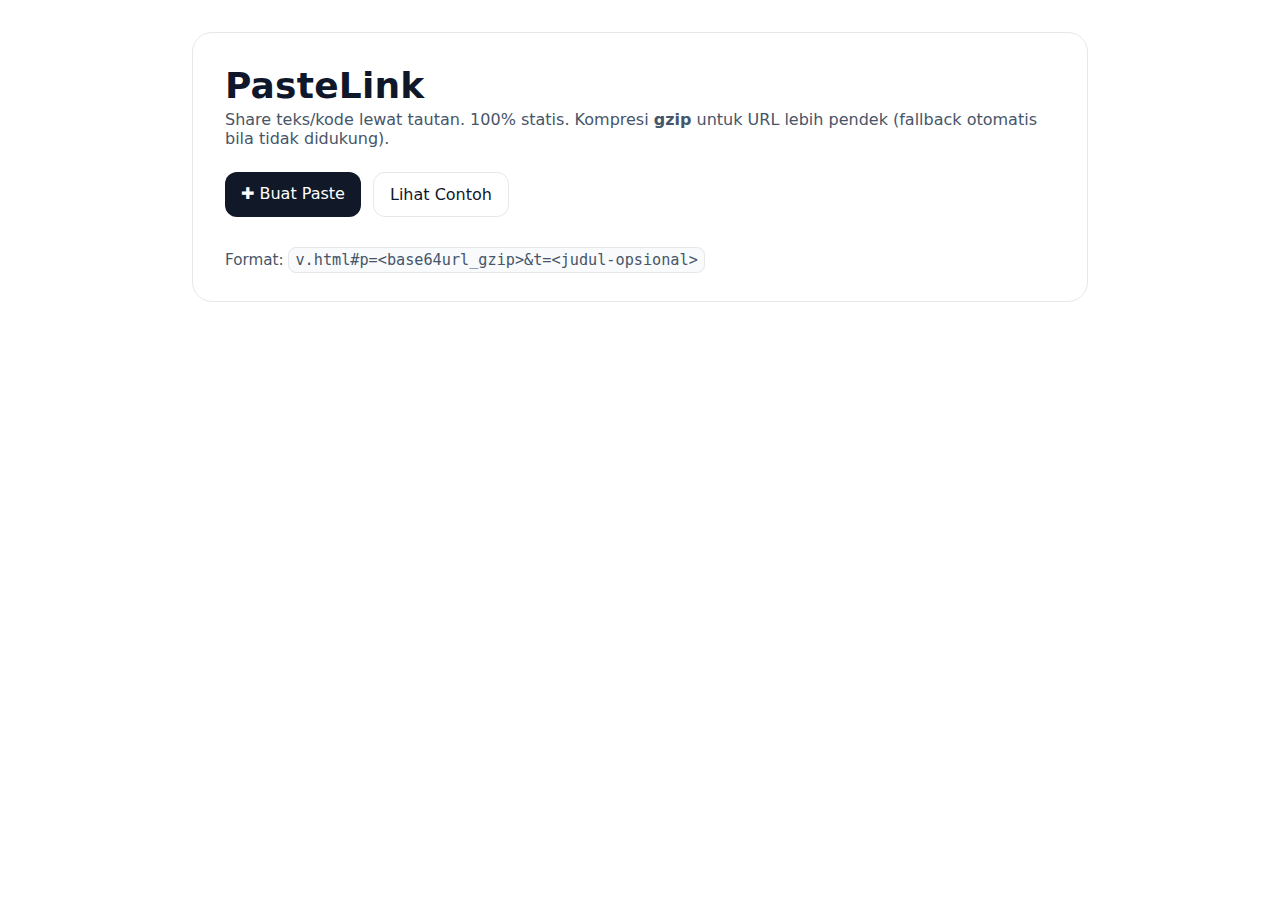
<file: index.html>
<!doctype html>
<html lang="id">
<head>
  <meta charset="utf-8" />
  <meta name="viewport" content="width=device-width, initial-scale=1" />
  <title>PasteLink — Share teks via URL</title>
  <style>
    :root { color-scheme: light; --fg:#0f172a; --muted:#475569; --border:#e5e7eb; --bg:#fff; --bg-soft:#f8fafc; --btn:#111827; --btn-fg:#fff; }
    *{box-sizing:border-box} html,body{height:100%}
    body{margin:0;font-family:ui-sans-serif,system-ui,-apple-system,"Segoe UI",Roboto;color:var(--fg);background:var(--bg)}
    .wrap{max-width:960px;margin:0 auto;padding:32px}
    .hero{display:grid;gap:16px;background:var(--bg);padding:32px;border:1px solid var(--border);border-radius:20px}
    h1{margin:0;font-size:clamp(24px,3.5vw,36px);letter-spacing:.2px}
    p{margin:.25rem 0 0}
    .muted{color:var(--muted)}
    .row{display:flex;gap:12px;flex-wrap:wrap;margin-top:8px}
    a.btn{display:inline-block;padding:12px 16px;border-radius:12px;text-decoration:none;background:var(--btn);color:var(--btn-fg)}
    a.ghost{background:var(--bg);color:var(--fg);border:1px solid var(--border)}
    code{background:var(--bg-soft);border:1px solid var(--border);padding:3px 6px;border-radius:8px}
    footer{margin-top:18px;color:var(--muted);font-size:.95rem}
  </style>
</head>
<body>
  <div class="wrap">
    <section class="hero">
      <div>
        <h1>PasteLink</h1>
        <p class="muted">Share teks/kode lewat tautan. 100% statis. Kompresi <b>gzip</b> untuk URL lebih pendek (fallback otomatis bila tidak didukung).</p>
      </div>
      <div class="row">
        <a class="btn" href="create.html">✚ Buat Paste</a>
        <a class="ghost btn" href="v.html#p=demo&t=Contoh">Lihat Contoh</a>
      </div>
      <footer>Format: <code>v.html#p=&lt;base64url_gzip&gt;&amp;t=&lt;judul-opsional&gt;</code></footer>
    </section>
  </div>
</body>
</html>
</file>
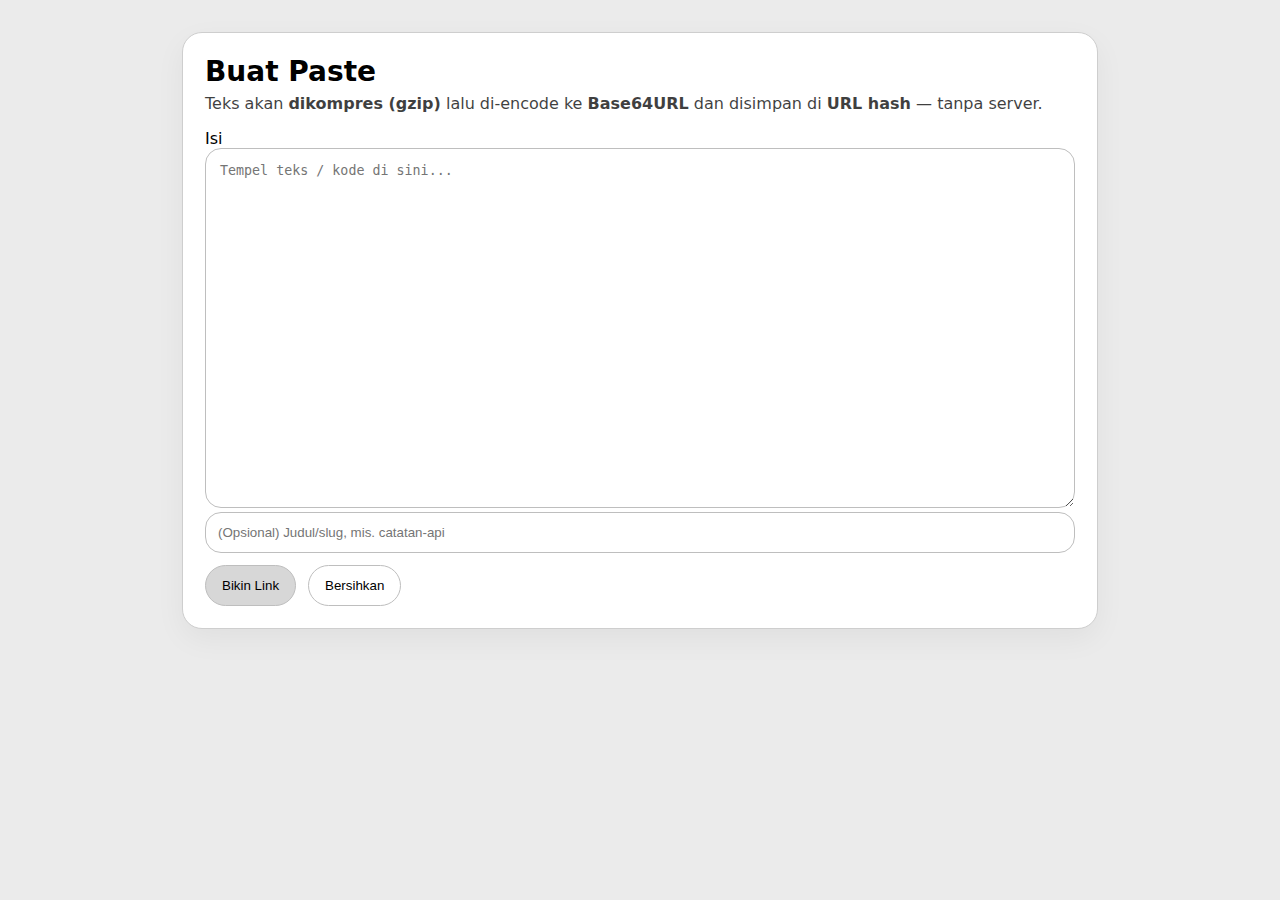
<file: create.html>
<!doctype html>
<html lang="id">
<head>
  <meta charset="utf-8" />
  <meta name="viewport" content="width=device-width, initial-scale=1" />
  <title>Buat Paste — PasteLink</title>
  <style>
    :root { color-scheme: light dark; }
    *{box-sizing:border-box}
    body{font-family:ui-sans-serif,system-ui,-apple-system,"Segoe UI",Roboto;margin:0;background:color-mix(in oklab, Canvas 94%, CanvasText 6%)}
    .wrap{max-width:980px;margin:0 auto;padding:32px}
    .grid{display:grid;grid-template-columns:1fr;gap:18px}
    .panel{background:Canvas;border:1px solid color-mix(in oklab, CanvasText 15%, Canvas 85%);border-radius:20px;padding:22px;box-shadow:0 10px 30px rgba(0,0,0,.05)}
    h1{margin:0 0 6px;font-size:clamp(20px,3vw,28px)}
    p.muted{opacity:.75;margin:.25rem 0 1rem}
    textarea{width:100%;min-height:360px;padding:14px;border-radius:16px;border:1px solid color-mix(in oklab, CanvasText 20%, Canvas 80%);background:Canvas}
    input[type="text"]{width:100%;padding:12px;border-radius:16px;border:1px solid color-mix(in oklab, CanvasText 20%, Canvas 80%);background:Canvas}
    .row{display:flex;gap:12px;flex-wrap:wrap;align-items:center}
    button{padding:12px 16px;border-radius:999px;border:1px solid color-mix(in oklab, CanvasText 20%, Canvas 80%);background:color-mix(in oklab, Canvas 88%, CanvasText 12%);cursor:pointer}
    button.ghost{background:transparent}
    .card{border:1px dashed color-mix(in oklab, CanvasText 24%, Canvas 76%);border-radius:16px;padding:14px}
    .link{word-break:break-all;font-family:ui-monospace, SFMono-Regular, Menlo, Consolas, monospace}
    .stat{font-size:.92rem;opacity:.85}
    .ok{color:color-mix(in oklab, green 60%, CanvasText 40%)}
    .warn{color:color-mix(in oklab, orange 60%, CanvasText 40%)}
  </style>
</head>
<body>
  <div class="wrap">
    <div class="grid">
      <section class="panel">
        <h1>Buat Paste</h1>
        <p class="muted">Teks akan <b>dikompres (gzip)</b> lalu di-encode ke <b>Base64URL</b> dan disimpan di <b>URL hash</b> — tanpa server.</p>

        <label class="muted">Isi</label>
        <textarea id="input" placeholder="Tempel teks / kode di sini..."></textarea>

        <div class="row">
          <input id="title" type="text" placeholder="(Opsional) Judul/slug, mis. catatan-api" />
          <button id="make">Bikin Link</button>
          <button id="clear" class="ghost">Bersihkan</button>
        </div>

        <div id="stats" class="stat"></div>

        <div id="result" class="card" hidden>
          <div class="muted">Link paste kamu:</div>
          <div id="outlink" class="link"></div>
          <div class="row" style="margin-top:8px">
            <button id="copy">Copy Link</button>
            <button id="open">Buka Link</button>
          </div>
        </div>
      </section>
    </div>
  </div>

<script>
// ===== Helpers: Base64URL & (De)Compression =====
const te = new TextEncoder(), td = new TextDecoder();

function b64url(bytes){
  let bin = '';
  const arr = new Uint8Array(bytes);
  for (let i=0;i<arr.length;i++) bin += String.fromCharCode(arr[i]);
  const b64 = btoa(bin).replace(/\+/g,'-').replace(/\//g,'_').replace(/=+$/,'');
  return b64;
}
function b64urlToBytes(str){
  const b64 = str.replace(/-/g,'+').replace(/_/g,'/');
  const pad = '='.repeat((4 - b64.length % 4) % 4);
  const bin = atob(b64 + pad);
  const out = new Uint8Array(bin.length);
  for (let i=0;i<bin.length;i++) out[i] = bin.charCodeAt(i);
  return out;
}

async function gzipCompress(text){
  if (typeof CompressionStream === 'undefined') return { bytes: te.encode(text), compressed: false };
  const cs = new CompressionStream('gzip');
  const writer = cs.writable.getWriter();
  writer.write(te.encode(text)); await writer.close();
  const reader = cs.readable.getReader();
  const chunks = [];
  let total = 0, r;
  while ((r = await reader.read()) && !r.done) { chunks.push(r.value); total += r.value.length; }
  const out = new Uint8Array(total);
  let o=0; for(const c of chunks){ out.set(c, o); o+=c.length; }
  return { bytes: out, compressed: true };
}

async function gzipDecompress(bytes){
  if (typeof DecompressionStream === 'undefined') return td.decode(bytes); // fallback: assume plain
  const ds = new DecompressionStream('gzip');
  const writer = ds.writable.getWriter();
  writer.write(bytes); await writer.close();
  const reader = ds.readable.getReader();
  const chunks = [];
  let total = 0, r;
  while ((r = await reader.read()) && !r.done) { chunks.push(r.value); total += r.value.length; }
  const out = new Uint8Array(total);
  let o=0; for(const c of chunks){ out.set(c, o); o+=c.length; }
  return td.decode(out);
}

// ===== UI logic =====
const input = document.getElementById('input');
const title = document.getElementById('title');
const makeBtn = document.getElementById('make');
const clearBtn = document.getElementById('clear');
const result = document.getElementById('result');
const outlink = document.getElementById('outlink');
const copyBtn = document.getElementById('copy');
const openBtn = document.getElementById('open');
const statsEl = document.getElementById('stats');

function statLine(oBytes, cBytes, urlLen, usedGzip){
  const ratio = oBytes ? (cBytes / oBytes) : 1;
  const pct = (100*ratio).toFixed(1);
  const okWarn = urlLen < 2000 ? 'ok' : (urlLen < 8000 ? 'warn' : 'warn');
  const label = usedGzip ? 'gzip ✅' : 'no-gzip (fallback) ⚠️';
  return `<span class="${okWarn}">URL length: ${urlLen} chars</span> • compressed: <b>${cBytes}</b> B / raw: <b>${oBytes}</b> B (${pct}%) • ${label}`;
}

makeBtn.onclick = async () => {
  const val = input.value;
  if (!val.trim()) { alert('Isi dulu teksnya.'); return; }

  const rawBytes = te.encode(val);
  const { bytes, compressed } = await gzipCompress(val);
  const payload = b64url(bytes);
  const qs = new URLSearchParams();
  qs.set('p', payload);
  const t = title.value.trim(); if (t) qs.set('t', t.slice(0,80));

  const url = new URL(location.href);
  url.pathname = url.pathname.replace(/create\.html$/, 'v.html');
  url.search = '';
  const link = url.origin + url.pathname + '#' + qs.toString();

  outlink.textContent = link;
  outlink.dataset.href = link;
  result.hidden = false;

  statsEl.innerHTML = statLine(rawBytes.length, bytes.length, link.length, compressed);
};

clearBtn.onclick = () => {
  input.value = ''; title.value = ''; result.hidden = true; statsEl.textContent = '';
};

copyBtn.onclick = async () => {
  const link = outlink.dataset.href;
  try { await navigator.clipboard.writeText(link); alert('Link dicopy ✅'); }
  catch { prompt('Copy manual:', link); }
};

openBtn.onclick = () => {
  const link = outlink.dataset.href;
  if (link) window.open(link, '_blank');
};

// Prefill dari viewer (opsional)
const preText = sessionStorage.getItem('prefill_text') || '';
const preTitle = sessionStorage.getItem('prefill_title') || '';
if (preText) input.value = preText;
if (preTitle) title.value = preTitle;
sessionStorage.removeItem('prefill_text'); sessionStorage.removeItem('prefill_title');
</script>
</body>
</html>
</file>
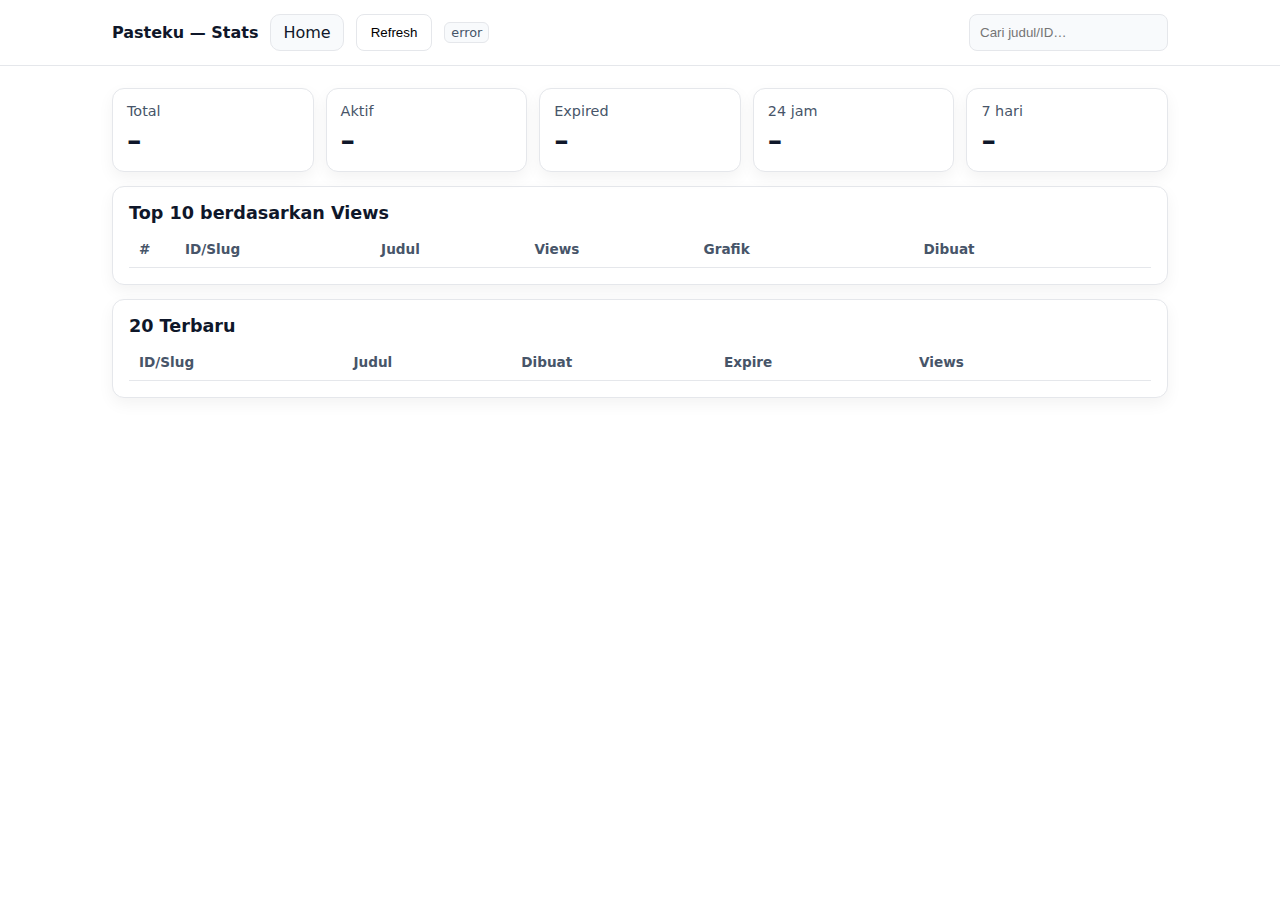
<file: stats.html>
<!doctype html>
<html lang="id">
<head>
<meta charset="utf-8"/>
<meta name="viewport" content="width=device-width, initial-scale=1"/>
<title>Stats — Pasteku</title>
<style>
  :root{
    --fg:#0f172a; --muted:#475569; --soft:#f8fafc; --border:#e5e7eb; --ok:#16a34a; --warn:#f59e0b; --err:#ef4444;
    --brand:#111827; --brandfg:#fff; --chip:#e2e8f0;
  }
  *{box-sizing:border-box}
  body{margin:0;font-family:ui-sans-serif,system-ui,-apple-system,"Segoe UI",Roboto;color:var(--fg);background:#fff}
  header{position:sticky;top:0;background:#fff;border-bottom:1px solid var(--border);z-index:10}
  .nav{max-width:1100px;margin:0 auto;padding:14px 22px;display:flex;align-items:center;gap:12px}
  .brand{font-weight:700}
  .nav a{color:var(--fg);text-decoration:none;border:1px solid var(--border);padding:8px 12px;border-radius:10px;background:var(--soft)}
  .wrap{max-width:1100px;margin:0 auto;padding:22px}
  .grid{display:grid;grid-template-columns:repeat(5,1fr);gap:12px}
  @media (max-width:980px){ .grid{grid-template-columns:repeat(2,1fr)} }
  @media (max-width:520px){ .grid{grid-template-columns:1fr} }
  .kpi{background:#fff;border:1px solid var(--border);border-radius:12px;padding:14px;box-shadow:0 6px 16px rgba(2,6,23,.05)}
  .kpi .label{color:var(--muted);font-size:.9rem}
  .kpi .val{font-size:1.8rem;font-weight:800;margin-top:4px}
  .kpi .chip{display:inline-block;margin-top:6px;padding:4px 8px;border-radius:999px;background:var(--chip);font-size:.8rem;color:var(--muted)}
  .row{display:flex;gap:10px;flex-wrap:wrap;align-items:center}
  .card{background:#fff;border:1px solid var(--border);border-radius:12px;padding:16px;box-shadow:0 6px 16px rgba(2,6,23,.05);margin-top:14px}
  h2{margin:0 0 8px;font-size:1.1rem}
  input[type=text], select{padding:10px;border:1px solid var(--border);border-radius:8px;background:var(--soft)}
  button{padding:10px 14px;border-radius:8px;border:1px solid var(--border);background:#fff;cursor:pointer}
  .primary{background:var(--brand);color:var(--brandfg);border:none}
  table{width:100%;border-collapse:collapse;font-size:.95rem}
  th, td{border-bottom:1px solid var(--border);padding:10px;text-align:left;vertical-align:top}
  th{font-size:.85rem;color:var(--muted)}
  .muted{color:var(--muted)}
  .mono{font-family:ui-monospace,SFMono-Regular,Menlo,Consolas,monospace}
  .nowrap{white-space:nowrap}
  .barwrap{height:8px;background:var(--soft);border:1px solid var(--border);border-radius:999px;overflow:hidden}
  .bar{height:100%;background:#2563eb;width:0%}
  .statline{display:flex;gap:8px;align-items:center}
  .tag{display:inline-block;padding:2px 6px;border:1px solid var(--border);border-radius:6px;background:var(--soft);font-size:.8rem;color:var(--muted)}
  .right{margin-left:auto}
</style>
</head>
<body>
<header>
  <div class="nav">
    <div class="brand">Pasteku — Stats</div>
    <a href="./">Home</a>
    <button id="refresh">Refresh</button>
    <span id="status" class="tag">cek…</span>
    <div class="right"></div>
    <input id="q" type="text" placeholder="Cari judul/ID…" />
  </div>
</header>

<div class="wrap">
  <!-- KPIs -->
  <section class="grid">
    <div class="kpi"><div class="label">Total</div><div id="k_total" class="val">–</div></div>
    <div class="kpi"><div class="label">Aktif</div><div id="k_active" class="val">–</div></div>
    <div class="kpi"><div class="label">Expired</div><div id="k_expired" class="val">–</div></div>
    <div class="kpi"><div class="label">24 jam</div><div id="k_24h" class="val">–</div></div>
    <div class="kpi"><div class="label">7 hari</div><div id="k_7d" class="val">–</div></div>
  </section>

  <!-- Top viewed -->
  <section class="card">
    <div class="row" style="justify-content:space-between">
      <h2>Top 10 berdasarkan Views</h2>
      <div class="muted" id="maxViewsNote"></div>
    </div>
    <table id="topTable">
      <thead><tr>
        <th style="width:46px">#</th>
        <th>ID/Slug</th>
        <th>Judul</th>
        <th class="nowrap">Views</th>
        <th style="width:220px">Grafik</th>
        <th class="nowrap">Dibuat</th>
        <th></th>
      </tr></thead>
      <tbody></tbody>
    </table>
  </section>

  <!-- Latest -->
  <section class="card">
    <h2>20 Terbaru</h2>
    <table id="latestTable">
      <thead><tr>
        <th>ID/Slug</th>
        <th>Judul</th>
        <th class="nowrap">Dibuat</th>
        <th class="nowrap">Expire</th>
        <th class="nowrap">Views</th>
        <th></th>
      </tr></thead>
      <tbody></tbody>
    </table>
  </section>
</div>

<script>
/* ===== Supabase config (punya kamu) ===== */
const SB_URL = "https://eqhkqmmomzsddnnzjtls.supabase.co";
const SB_KEY = "eyJhbGciOiJIUzI1NiIsInR5cCI6IkpXVCJ9.eyJpc3MiOiJzdXBhYmFzZSIsInJlZiI6ImVxaGtxbW1vbXpzZGRubnpqdGxzIiwicm9sZSI6ImFub24iLCJpYXQiOjE3NTg2OTA2MzYsImV4cCI6MjA3NDI2NjYzNn0.8-tNO0T4GMM5bPHmK_ZGP-oL-HM3YcFYQ28vxm1Qvrw";
/* ======================================= */

const $ = s => document.querySelector(s);
const statusTag = $('#status'), q = $('#q');

function viewerURL(id){ return location.origin + "/v/" + encodeURIComponent(id); }

/* ---- helpers ---- */
function iso(dt){ return dt.toISOString(); }
function daysAgo(n){ const d=new Date(); d.setDate(d.getDate()-n); return d; }
function hoursAgo(n){ const d=new Date(); d.setHours(d.getHours()-n); return d; }
function fmtDate(s){ try{ return new Date(s).toLocaleString(); }catch{ return s; } }

/* Count via `Prefer: count=exact` + Content-Range */
async function countByQuery(query){
  const url = `${SB_URL}/rest/v1/pastes?select=id&${query}`;
  const r = await fetch(url, {
    headers: { apikey: SB_KEY, Authorization: "Bearer "+SB_KEY, Prefer: "count=exact" },
    // we only need 1 row to get total count from header
    method: "GET"
  });
  const cr = r.headers.get("Content-Range"); // e.g. "0-0/123"
  if (!cr) return null;
  const total = cr.split('/')[1];
  return parseInt(total,10);
}

async function getKPIs(){
  const nowISO = iso(new Date());
  const d24 = iso(hoursAgo(24));
  const d7d = iso(daysAgo(7));

  // total
  const total = await countByQuery("");
  // active: expires_at is null OR expires_at > now
  const active = await countByQuery(`or=(expires_at.is.null,expires_at.gt.${encodeURIComponent(nowISO)})`);
  const expired = total!=null && active!=null ? Math.max(total - active, 0) : null;
  const last24 = await countByQuery(`created_at.gte.${encodeURIComponent(d24)}`);
  const last7d = await countByQuery(`created_at.gte.${encodeURIComponent(d7d)}`);

  $('#k_total').textContent = total ?? '–';
  $('#k_active').textContent = active ?? '–';
  $('#k_expired').textContent = expired ?? '–';
  $('#k_24h').textContent = last24 ?? '–';
  $('#k_7d').textContent = last7d ?? '–';
}

/* Top 10 views */
async function getTop(limit=10){
  const url = `${SB_URL}/rest/v1/pastes?select=id,title,views,created_at&order=views.desc,nullslast&limit=${limit}`;
  const r = await fetch(url, { headers: { apikey: SB_KEY, Authorization: "Bearer "+SB_KEY }});
  if(!r.ok) throw new Error(r.statusText);
  return r.json();
}

/* Latest 20 */
async function getLatest(limit=20, searchTerm=""){
  const params = new URLSearchParams();
  params.set("select","id,title,views,created_at,expires_at");
  params.set("order","created_at.desc");
  params.set("limit", String(limit));
  if (searchTerm) {
    // ilike pada title OR id
    const term = `%${searchTerm}%`;
    params.set("or", `(title.ilike.${encodeURIComponent(term)},id.ilike.${encodeURIComponent(term)})`);
  }
  const url = `${SB_URL}/rest/v1/pastes?${params.toString()}`;
  const r = await fetch(url, { headers: { apikey: SB_KEY, Authorization: "Bearer "+SB_KEY }});
  if(!r.ok) throw new Error(r.statusText);
  return r.json();
}

/* Renderers */
function renderTop(rows){
  const tb = $('#topTable tbody'); tb.innerHTML = '';
  const maxV = Math.max(1, ...rows.map(r => r.views || 0));
  $('#maxViewsNote').textContent = `max: ${maxV} views`;
  rows.forEach((r, i) => {
    const tr = document.createElement('tr');
    const pct = Math.round(((r.views||0)/maxV)*100);
    tr.innerHTML = `
      <td class="mono">${i+1}</td>
      <td class="mono">${r.id}</td>
      <td>${r.title ? escapeHTML(r.title) : '<span class="muted">—</span>'}</td>
      <td class="mono">${r.views ?? 0}</td>
      <td>
        <div class="barwrap"><div class="bar" style="width:${pct}%;"></div></div>
      </td>
      <td class="nowrap">${fmtDate(r.created_at)}</td>
      <td><a href="${viewerURL(r.id)}" target="_blank" rel="noopener">buka</a></td>
    `;
    tb.appendChild(tr);
  });
}

function renderLatest(rows){
  const tb = $('#latestTable tbody'); tb.innerHTML = '';
  rows.forEach(r => {
    const exp = r.expires_at ? fmtDate(r.expires_at) : '<span class="muted">–</span>';
    const tr = document.createElement('tr');
    tr.innerHTML = `
      <td class="mono">${r.id}</td>
      <td>${r.title ? escapeHTML(r.title) : '<span class="muted">—</span>'}</td>
      <td class="nowrap">${fmtDate(r.created_at)}</td>
      <td class="nowrap">${exp}</td>
      <td class="mono">${r.views ?? 0}</td>
      <td><a href="${viewerURL(r.id)}" target="_blank" rel="noopener">buka</a></td>
    `;
    tb.appendChild(tr);
  });
}

function escapeHTML(s){ return (s||'').replace(/[&<>"']/g, c => ({'&':'&amp;','<':'&lt;','>':'&gt;','"':'&quot;',"'":'&#39;'}[c])); }

/* Load all */
async function loadAll(){
  try{
    statusTag.textContent = 'memuat…';
    await getKPIs();
    const [top, latest] = await Promise.all([getTop(), getLatest(20, q.value.trim())]);
    renderTop(top);
    renderLatest(latest);
    statusTag.textContent = 'siap';
  }catch(e){
    statusTag.textContent = 'error';
    console.error(e);
  }
}

/* Events */
$('#refresh').onclick = loadAll;
q.addEventListener('input', () => { loadAll(); });

/* init */
loadAll();
</script>
</body>
  </html>
</file>
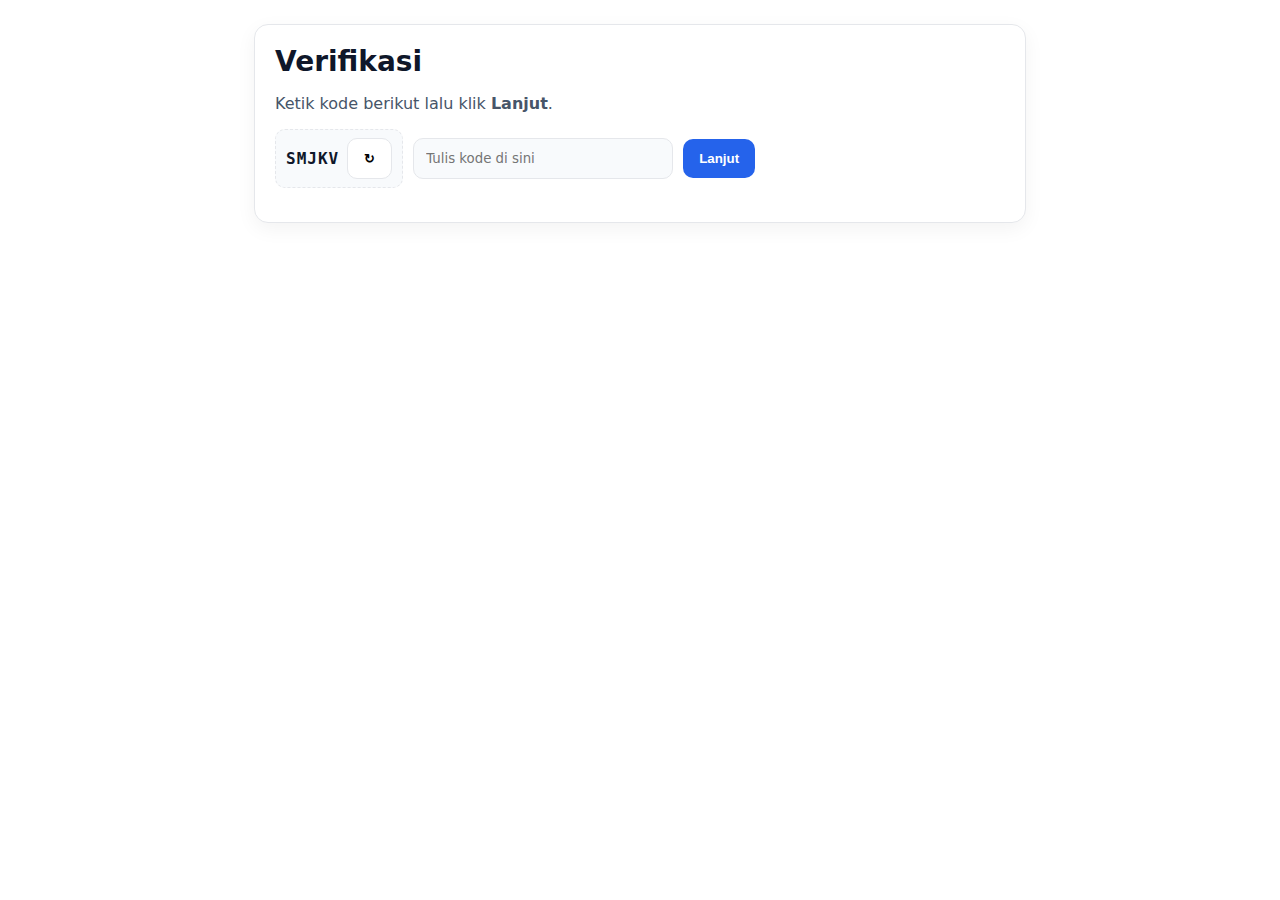
<file: v.html>
<!doctype html>
<html lang="id">
<head>
<meta charset="utf-8"/>
<meta name="viewport" content="width=device-width, initial-scale=1"/>
<title>Lihat Paste</title>
<style>
  :root{
    --fg:#0f172a; --muted:#475569; --soft:#f8fafc; --border:#e5e7eb;
    --btn:#2563eb; --btnfg:#fff; --err:#dc2626; --ok:#16a34a;
  }
  *{box-sizing:border-box}
  body{margin:0;font-family:ui-sans-serif,system-ui,-apple-system,"Segoe UI",Roboto;color:var(--fg);background:#fff}
  .wrap{max-width:820px;margin:0 auto;padding:24px}
  .card{background:#fff;border:1px solid var(--border);border-radius:14px;padding:20px;box-shadow:0 6px 20px rgba(2,6,23,.05);margin-bottom:16px}
  h1{margin:0 0 10px;font-size:clamp(22px,3.2vw,28px)}
  .muted{color:var(--muted)}
  .row{display:flex;gap:10px;flex-wrap:wrap;align-items:center}
  input[type=text]{width:100%;padding:12px;border:1px solid var(--border);border-radius:10px;background:var(--soft);font-family:inherit}
  button{padding:12px 16px;border-radius:10px;border:1px solid var(--border);cursor:pointer;font-weight:600}
  .primary{background:var(--btn);color:var(--btnfg);border:none}
  .ghost{background:#fff}
  .err{color:var(--err);margin-top:8px}
  .ok{color:var(--ok)}
  .codebox{display:inline-flex;gap:8px;align-items:center;border:1px dashed var(--border);padding:8px 10px;border-radius:10px;background:var(--soft);user-select:none}
  .code{font-family:ui-monospace,SFMono-Regular,Menlo,Consolas,monospace;letter-spacing:1px;font-weight:700}
  .link{word-break:break-all;font-family:ui-monospace,SFMono-Regular,Menlo,Consolas,monospace}
  pre.view{white-space:pre-wrap;word-wrap:break-word;border:1px dashed var(--border);border-radius:12px;padding:14px;background:var(--soft);
           font-family:ui-monospace,SFMono-Regular,Menlo,Consolas,monospace;line-height:1.55;max-height:70vh;overflow:auto}
  /* Step 2 countdown */
  .countwrap{display:flex;align-items:center;gap:14px}
  .dot{width:10px;height:10px;border-radius:999px;background:#94a3b8;opacity:.6}
  .pulse{animation:pulse 1s ease-in-out infinite}
  @keyframes pulse{0%{transform:scale(1);opacity:.5}50%{transform:scale(1.4);opacity:1}100%{transform:scale(1);opacity:.5}}
  .progress{position:relative;height:8px;background:var(--soft);border:1px solid var(--border);border-radius:999px;overflow:hidden}
  .bar{position:absolute;left:0;top:0;bottom:0;width:0;background:var(--btn);transition:width .2s}
  .tools{display:flex;gap:10px;flex-wrap:wrap;margin-bottom:10px}
</style>
</head>
<body>
<div class="wrap">

  <!-- STEP 1: Manual Captcha -->
  <section id="step1" class="card">
    <h1>Verifikasi</h1>
    <p class="muted">Ketik kode berikut lalu klik <b>Lanjut</b>.</p>
    <div class="row" style="margin-top:8px">
      <div class="codebox">
        <span id="cap" class="code">—</span>
        <button id="refresh" class="ghost" title="Kode baru">↻</button>
      </div>
      <input id="capin" type="text" placeholder="Tulis kode di sini" autocomplete="off" style="max-width:260px">
      <button id="next1" class="primary">Lanjut</button>
    </div>
    <div id="e1" class="err" style="display:none"></div>

    <!-- Iklan Step 1 -->
    <div style="margin-top:14px">
      <script src="https://fpyf8.com/88/tag.min.js" data-zone="167824" async data-cfasync="false"></script>
    </div>
  </section>

  <!-- STEP 2: 3s Timer + Go -->
  <section id="step2" class="card" style="display:none">
    <h1>Tunggu sebentar</h1>
    <div class="countwrap">
      <div class="dot pulse"></div><div class="dot pulse" style="animation-delay:.2s"></div><div class="dot pulse" style="animation-delay:.4s"></div>
      <span class="muted">Menyiapkan konten…</span>
    </div>
    <div class="progress" style="margin:12px 0 10px"><div id="bar" class="bar"></div></div>
    <div class="row">
      <button id="go" class="primary" disabled>Go</button>
      <span id="tleft" class="muted">3</span>
    </div>

    <!-- Iklan Step 2 -->
    <div style="margin-top:14px">
      <script src="https://fpyf8.com/88/tag.min.js" data-zone="153115" async data-cfasync="false"></script>
    </div>
  </section>

  <!-- STEP 3: Hasil Paste -->
  <section id="step3" class="card" style="display:none">
    <div class="tools">
      <button id="copy" class="ghost">Copy</button>
      <button id="download" class="ghost">Download</button>
    </div>
    <h1 id="title">Hasil</h1>
    <pre id="content" class="view">Memuat…</pre>
    <div id="meta" class="muted" style="margin-top:6px"></div>
    <div id="e3" class="err" style="display:none"></div>

    <!-- Iklan Step 3 -->
    <div style="margin-top:14px">
      <script src="https://fpyf8.com/88/tag.min.js" data-zone="167824" async data-cfasync="false"></script>
    </div>
  </section>

</div>

<script>
/* ===== Supabase config (milik kamu) ===== */
const SB_URL = "https://eqhkqmmomzsddnnzjtls.supabase.co";
const SB_KEY = "eyJhbGciOiJIUzI1NiIsInR5cCI6IkpXVCJ9.eyJpc3MiOiJzdXBhYmFzZSIsInJlZiI6ImVxaGtxbW1vbXpzZGRubnpqdGxzIiwicm9sZSI6ImFub24iLCJpYXQiOjE3NTg2OTA2MzYsImV4cCI6MjA3NDI2NjYzNn0.8-tNO0T4GMM5bPHmK_ZGP-oL-HM3YcFYQ28vxm1Qvrw";
/* ======================================= */

const $ = s => document.querySelector(s);

/* --------- util --------- */
function getId(){
  // /v/<id>  or ?id=<id>
  const url = new URL(location.href);
  const q = url.searchParams.get('id');
  if (q) return q;
  const parts = url.pathname.split('/').filter(Boolean);
  return parts[parts.length-1] || '';
}
function show(el){ el.style.display='block'; }
function hide(el){ el.style.display='none'; }
function until(ms){ return new Promise(r=>setTimeout(r,ms)); }

/* --------- Step 1: captcha --------- */
const step1 = $('#step1'), cap = $('#cap'), capin = $('#capin'), e1 = $('#e1');
const next1 = $('#next1'), refresh = $('#refresh');

function genCode(n=5){
  const a='ABCDEFGHJKLMNPQRSTUVWXYZ23456789';
  let s=''; for(let i=0;i<n;i++) s+=a[Math.floor(Math.random()*a.length)];
  return s;
}
function setNewCode(){ cap.textContent = genCode(); capin.value=''; e1.style.display='none'; }
refresh.onclick = setNewCode;
next1.onclick = () => {
  const ok = capin.value.trim().toUpperCase() === cap.textContent;
  if(!ok){ e1.textContent = 'Kode salah. Coba lagi.'; e1.style.display='block'; setNewCode(); return; }
  // lanjut ke step 2
  hide(step1); startStep2();
};
setNewCode();

/* --------- Step 2: countdown --------- */
const step2 = $('#step2'), bar = $('#bar'), go = $('#go'), tleft = $('#tleft');
let countdown = 3;
function startStep2(){
  show(step2); countdown = 3; tleft.textContent = countdown; bar.style.width='0%'; go.disabled=true;
  const tick = async ()=>{
    for(let i=3;i>0;i--){
      tleft.textContent = i;
      bar.style.width = ( (4-i) / 3 )*100 + '%';
      await until(1000);
    }
    tleft.textContent = '0';
    bar.style.width='100%';
    go.disabled=false;
  };
  tick();
}
go.onclick = () => { hide(step2); startStep3(); };

/* --------- Step 3: fetch & render --------- */
const step3 = $('#step3'), titleEl = $('#title'), contentEl = $('#content'), metaEl = $('#meta'), e3 = $('#e3');
const copyBtn = $('#copy'), dlBtn = $('#download');

async function fetchPaste(id){
  const url = `${SB_URL}/rest/v1/pastes?id=eq.${encodeURIComponent(id)}&select=title,content,created_at,expires_at`;
  const r = await fetch(url, { headers: { apikey: SB_KEY, Authorization: "Bearer "+SB_KEY }});
  if(!r.ok) throw new Error(r.statusText);
  const rows = await r.json();
  return rows[0] || null;
}

async function startStep3(){
  show(step3);
  const id = getId();
  if(!id){ contentEl.textContent = 'ID tidak ditemukan.'; return; }
  try{
    const row = await fetchPaste(id);
    if(!row){ contentEl.textContent = 'Paste tidak ditemukan.'; return; }
    // Cek expired (RLS biasanya sudah menyaring, tapi kita double-check)
    if(row.expires_at && new Date(row.expires_at) <= new Date()){
      contentEl.textContent = 'Paste sudah kedaluwarsa.'; return;
    }
    titleEl.textContent = row.title || 'Hasil';
    contentEl.textContent = row.content || '';
    metaEl.textContent = row.expires_at ? `Kedaluwarsa: ${new Date(row.expires_at).toLocaleString()}` : '';
  }catch(err){
    e3.textContent = 'Gagal memuat: ' + (err?.message || 'unknown');
    e3.style.display='block';
    contentEl.textContent = '—';
  }
}

copyBtn.onclick = async () => {
  try { await navigator.clipboard.writeText(contentEl.textContent || ''); copyBtn.textContent='Copied ✓'; setTimeout(()=>copyBtn.textContent='Copy',1200); }
  catch { copyBtn.textContent='Gagal copy'; setTimeout(()=>copyBtn.textContent='Copy',1200); }
};
dlBtn.onclick = () => {
  const blob = new Blob([contentEl.textContent || ''], {type:'text/plain;charset=utf-8'});
  const url = URL.createObjectURL(blob);
  const a = document.createElement('a'); a.href=url; a.download='paste.txt'; a.click();
  setTimeout(()=>URL.revokeObjectURL(url), 2000);
};
</script>
</body>
      </html>
</file>
